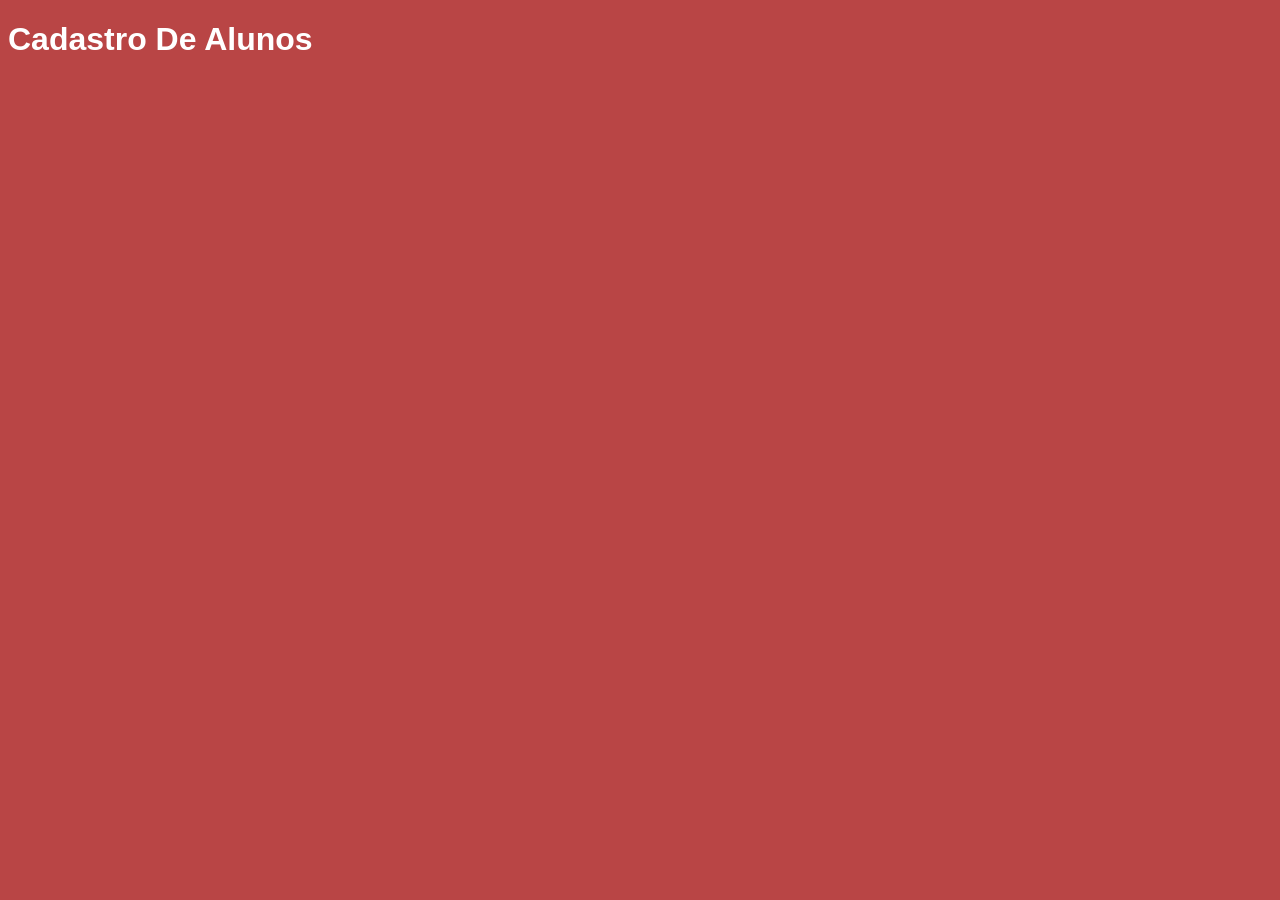
<file: Cadastro De Alunos/index.html>
<!DOCTYPE html>
<html lang="pt-br">
<head>
    <meta charset="UTF-8">
    <meta name="viewport" content="width=device-width, initial-scale=1.0">
    <link rel="stylesheet" href="./css/style.css">
    
    <title>Cadastro De Alunos</title>
</head>
<body>
    
    <h1>Cadastro De Alunos</h1>

    <script src="./scr/script.js"></script>
</body>
</html>
</file>
<file: Cadastro De Alunos/css/style.css>
body{
    font-family: sans-serif;
    background-color: rgb(185, 69, 69);
    color: white;
}
</file>
